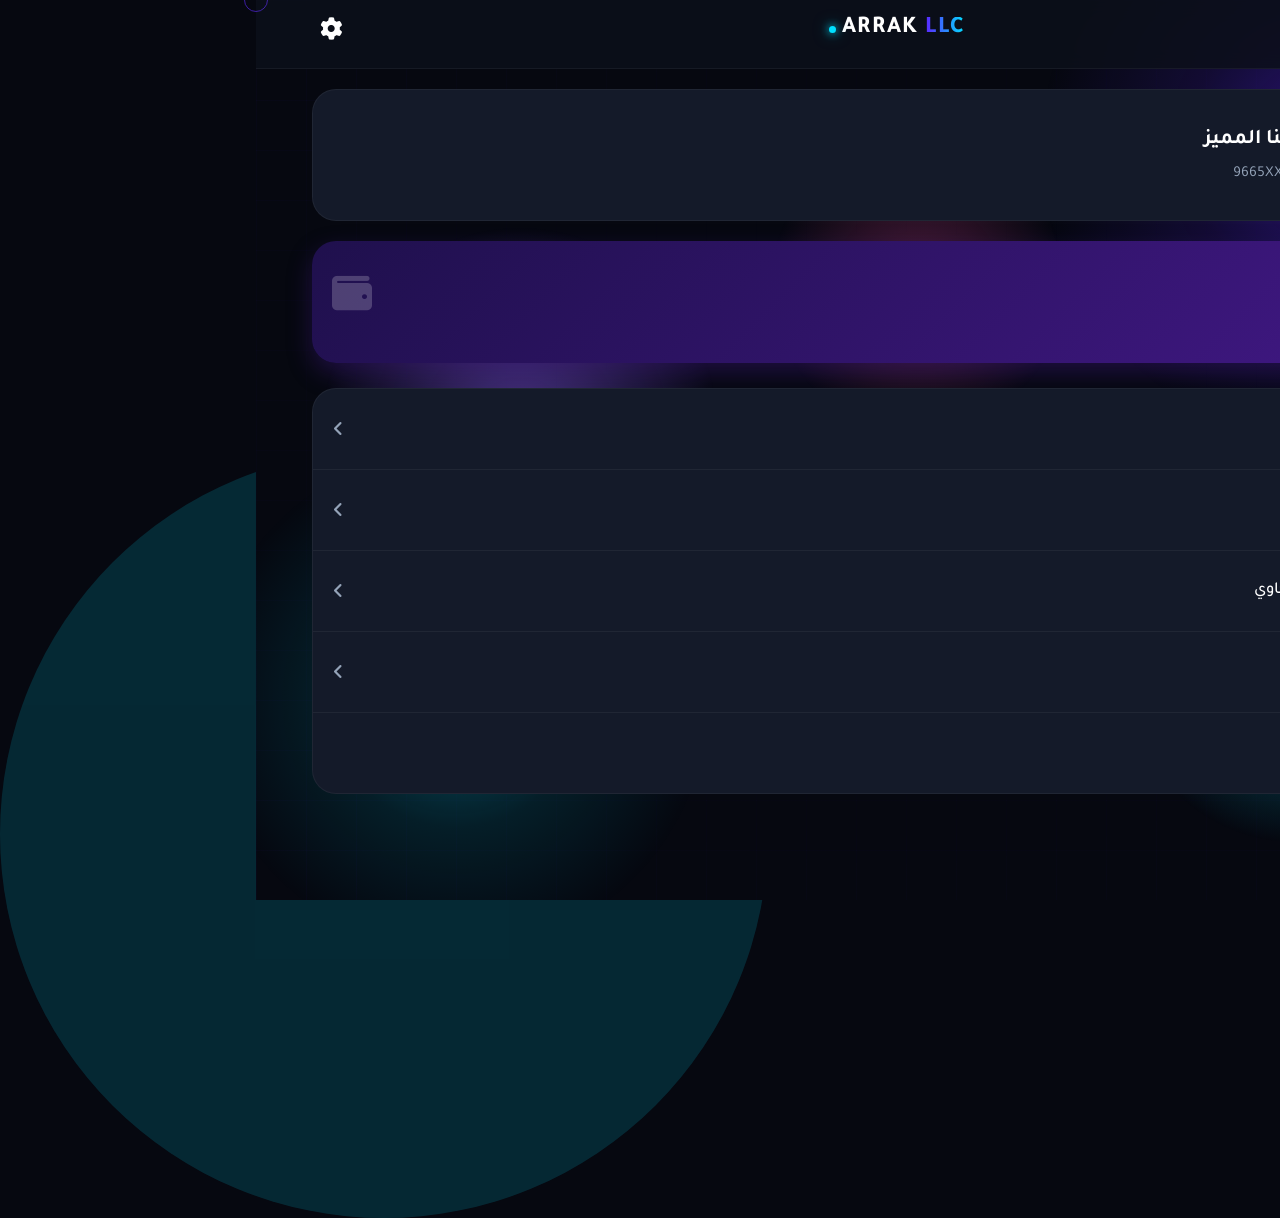
<file: account.html>
<!DOCTYPE html>
<html lang="ar" dir="rtl">
<head>
    <meta charset="UTF-8">
    <meta name="viewport" content="width=device-width, initial-scale=1.0, maximum-scale=1.0, user-scalable=no">
    <title>تيك كارد - حسابي</title>
    <link rel="stylesheet" href="styles.css?v=10">
    <link href="https://fonts.googleapis.com/css2?family=Tajawal:wght@400;500;700;800&display=swap" rel="stylesheet">
    <link rel="stylesheet" href="https://cdnjs.cloudflare.com/ajax/libs/font-awesome/6.4.0/css/all.min.css">
    <style>
        .profile-header { display: flex; align-items: center; gap: 20px; background: var(--bg-surface); padding: 25px 20px; border-radius: var(--radius-lg); margin: 20px 0; border: 1px solid rgba(255,255,255,0.05); }
        .avatar-wrap { width: 80px; height: 80px; border-radius: 50%; background: linear-gradient(135deg, #06b6d4, #103ce7); display: flex; align-items: center; justify-content: center; font-size: 2rem; color: white; position: relative; }
        .avatar-wrap img { width: 100%; height: 100%; border-radius: 50%; object-fit: cover; }
        .vip-badge { position: absolute; bottom: 0; right: -5px; background: #facc15; color: #000; font-size: 0.7rem; font-weight: bold; padding: 2px 8px; border-radius: 10px; }
        .user-info h2 { font-size: 1.3rem; color: white; margin-bottom: 5px; }
        .user-info p { color: var(--text-muted); font-size: 0.95rem; display: flex; align-items: center; gap: 8px; }
        .wallet-card { background: linear-gradient(135deg, #1f104d, #421886); border-radius: var(--radius-lg); padding: 20px; color: white; margin-bottom: 25px; box-shadow: 0 10px 25px rgba(66, 24, 134, 0.4); display: flex; justify-content: space-between; align-items: center; }
        .w-amount { font-size: 2rem; font-weight: 800; margin-top: 5px; display: block; }
        .w-lbl { font-size: 0.9rem; opacity: 0.8; }
        .menu-list { background: var(--bg-surface); border-radius: var(--radius-lg); overflow: hidden; border: 1px solid rgba(255,255,255,0.05); }
        .menu-item { display: flex; align-items: center; justify-content: space-between; padding: 20px; border-bottom: 1px solid rgba(255,255,255,0.05); color: white; text-decoration: none; font-size: 1.05rem; transition: background 0.2s; }
        .menu-item:hover { background: rgba(255,255,255,0.02); }
        .menu-item:last-child { border-bottom: none; }
        .mi-left { display: flex; align-items: center; gap: 15px; }
        .mi-icon { width: 40px; height: 40px; background: rgba(255,255,255,0.05); border-radius: 10px; display: flex; align-items: center; justify-content: center; color: var(--primary); font-size: 1.2rem; }
        .mi-left span { font-weight: 500; }
        .menu-item.logout { color: #f87171; }
        .menu-item.logout .mi-icon { color: #f87171; background: rgba(248, 113, 113, 0.1); }
    </style>
</head>
<body>
    <!-- Scroll Progress Bar -->
    <div class="scroll-progress-bar" id="scrollProgressBar"></div>

    <!-- Aurora Animated Background -->
    <div class="aurora-wrap">
        <div class="aurora-orb"></div>
        <div class="aurora-orb"></div>
        <div class="aurora-orb"></div>
    </div>

    <!-- Floating Bubbles -->
    <div class="particles-canvas" id="particlesCanvas"></div>

    <!-- Glowing Grid Overlay -->
    <div class="grid-overlay"></div>

    <div class="bg-glow top-glow"></div>
    <div class="bg-glow mid-glow" style="top: 50%;"></div>

    <header class="header">
        <div class="container header-inner">
            <a href="index.html" class="icon-btn menu-btn"><i class="fa-solid fa-arrow-right"></i></a>
            <a href="index.html" class="logo" style="text-decoration:none;">
                <span class="logo-text">ARRAK <span class="highlight logo-shimmer">LLC</span></span>
                <div class="logo-glow-dot"></div>
            </a>
            <div class="header-actions">
                <button class="icon-btn"><i class="fa-solid fa-gear"></i></button>
            </div>
        </div>
    </header>

    <main class="container" style="padding-bottom: 100px; margin-top: 10px;">
        <!-- Profile Header -->
        <div class="profile-header touch-hover" data-tilt>
            <div class="avatar-wrap">
                <i class="fa-solid fa-user"></i>
                <div class="vip-badge">VIP</div>
            </div>
            <div class="user-info">
                <h2>أهلاً، زبوننا المميز</h2>
                <p><i class="fa-solid fa-phone"></i> +9665XXXXXXX</p>
            </div>
        </div>

        <!-- Wallet Card -->
        <div class="wallet-card touch-hover" data-tilt>
            <div>
                <span class="w-lbl">رصيد المحفظة</span>
                <span class="w-amount">150.00 <span style="font-size:1rem;">ر.س</span></span>
            </div>
            <div style="font-size:2.5rem; opacity:0.2;"><i class="fa-solid fa-wallet"></i></div>
        </div>

        <!-- Menu List -->
        <div class="menu-list">
            <a href="#" class="menu-item touch-hover">
                <div class="mi-left">
                    <div class="mi-icon"><i class="fa-solid fa-box-open"></i></div>
                    <span>طلباتي</span>
                </div>
                <i class="fa-solid fa-angle-left" style="color:var(--text-muted)"></i>
            </a>
            <a href="#" class="menu-item touch-hover">
                <div class="mi-left">
                    <div class="mi-icon"><i class="fa-solid fa-heart"></i></div>
                    <span>المفضلة</span>
                </div>
                <i class="fa-solid fa-angle-left" style="color:var(--text-muted)"></i>
            </a>
            <a href="#" class="menu-item touch-hover">
                <div class="mi-left">
                    <div class="mi-icon"><i class="fa-solid fa-headset"></i></div>
                    <span>الدعم الفني والشكاوي</span>
                </div>
                <i class="fa-solid fa-angle-left" style="color:var(--text-muted)"></i>
            </a>
            <a href="#" class="menu-item touch-hover">
                <div class="mi-left">
                    <div class="mi-icon"><i class="fa-solid fa-location-dot"></i></div>
                    <span>العناوين</span>
                </div>
                <i class="fa-solid fa-angle-left" style="color:var(--text-muted)"></i>
            </a>
            <a href="#" class="menu-item logout touch-hover">
                <div class="mi-left">
                    <div class="mi-icon"><i class="fa-solid fa-right-from-bracket"></i></div>
                    <span>تسجيل الخروج</span>
                </div>
            </a>
        </div>
    </main>

    <!-- Bottom Nav -->
    <nav class="bottom-nav">
        <a href="index.html" class="nav-item">
            <i class="fa-solid fa-house"></i>
            <span>الرئيسية</span>
        </a>
        <a href="categories.html" class="nav-item">
            <i class="fa-solid fa-border-all"></i>
            <span>الأقسام</span>
        </a>
        <a href="cart.html" class="nav-item cart-btn-nav">
            <div class="nav-icon-wrapper">
                <i class="fa-solid fa-cart-shopping"></i>
                <span class="nav-badge">0</span>
            </div>
            <span>السلة</span>
        </a>
        <a href="account.html" class="nav-item active">
            <i class="fa-regular fa-user"></i>
            <span>حسابي</span>
        </a>
    </nav>
    <script src="script.js"></script>
    <script src="animations.js"></script>
</body>
</html>
</file>
<file: styles.css>
/* Color Palette & Variables - Salla Inspired */
:root {
    --bg-main: #0c101b; /* Very dark blue from Take-Card */
    --bg-surface: #141a29;
    --bg-surface-light: #1f273b;
    
    --primary: #5c24ff; /* Purple/Blue primary */
    --primary-light: #7b4cff;
    --secondary: #00e1ff; /* Accent Cyan */
    
    --text-main: #ffffff;
    --text-muted: #94a3b8;
    
    --border-color: rgba(255, 255, 255, 0.05);
    
    --shadow-main: 0 4px 20px rgba(0, 0, 0, 0.5);
    
    --transition: all 0.3s ease;
    --radius-sm: 8px;
    --radius-md: 16px;
    --radius-lg: 24px;
    --radius-full: 9999px;
    
    --font-main: 'Tajawal', sans-serif; /* Salla uses custom arabic fonts like Tajawal */
}

/* Global Reset */
* {
    margin: 0;
    padding: 0;
    box-sizing: border-box;
}

body {
    background-color: #060810;
    color: var(--text-main);
    font-family: var(--font-main);
    line-height: 1.6;
    min-height: 100vh;
    overflow-x: hidden;
    position: relative;
    padding-bottom: 80px;
}


/* === AURORA ANIMATED BACKGROUND === */
.aurora-wrap {
    position: fixed;
    inset: 0;
    z-index: 0;
    overflow: hidden;
    pointer-events: none;
    background: #060810;
}

.aurora-wrap::before {
    content: '';
    position: absolute;
    width: 700px;
    height: 700px;
    top: -200px;
    right: -150px;
    border-radius: 50%;
    background: radial-gradient(circle at center, rgba(92, 36, 255, 0.45) 0%, rgba(92, 36, 255, 0.15) 30%, transparent 60%);
    animation: aurora-drift 14s ease-in-out infinite alternate;
    will-change: transform;
    pointer-events: none;
}

.aurora-wrap::after {
    content: '';
    position: absolute;
    width: 600px;
    height: 600px;
    bottom: -100px;
    left: -100px;
    border-radius: 50%;
    background: radial-gradient(circle at center, rgba(0, 225, 255, 0.35) 0%, rgba(0, 225, 255, 0.1) 30%, transparent 60%);
    animation: aurora-drift2 18s ease-in-out infinite alternate;
    will-change: transform;
    pointer-events: none;
}

.aurora-orb {
    position: absolute;
    border-radius: 50%;
    will-change: transform;
    pointer-events: none;
}

.aurora-orb:nth-child(1) {
    width: 400px; height: 400px;
    top: 25%; left: 5%;
    background: radial-gradient(circle at center, rgba(139, 92, 246, 0.5) 0%, transparent 70%);
    animation: orb-float1 12s ease-in-out infinite alternate;
}

.aurora-orb:nth-child(2) {
    width: 350px; height: 350px;
    top: 55%; right: 5%;
    background: radial-gradient(circle at center, rgba(6, 182, 212, 0.45) 0%, transparent 70%);
    animation: orb-float2 16s ease-in-out infinite alternate;
}

.aurora-orb:nth-child(3) {
    width: 300px; height: 300px;
    top: 15%; left: 40%;
    background: radial-gradient(circle at center, rgba(236, 72, 153, 0.3) 0%, transparent 70%);
    animation: orb-float3 20s ease-in-out infinite alternate;
}

@keyframes aurora-drift {
    0%   { transform: translate(0, 0) scale(1); }
    50%  { transform: translate(-80px, 60px) scale(1.2); }
    100% { transform: translate(40px, -80px) scale(0.9); }
}

@keyframes aurora-drift2 {
    0%   { transform: translate(0, 0) scale(1); }
    50%  { transform: translate(80px, -50px) scale(1.15); }
    100% { transform: translate(-60px, 80px) scale(1.1); }
}

@keyframes orb-float1 {
    0%   { transform: translate(0, 0) scale(1); }
    100% { transform: translate(60px, -80px) scale(1.2); }
}

@keyframes orb-float2 {
    0%   { transform: translate(0, 0) scale(1); }
    100% { transform: translate(-70px, -60px) scale(1.15); }
}

@keyframes orb-float3 {
    0%   { transform: translate(0, 0) scale(1); }
    100% { transform: translate(50px, 70px) scale(0.9); }
}

/* Main wrapper to ensure content appears above aurora */
main, header, footer, nav, .side-menu, .side-menu-overlay {
    position: relative;
    z-index: 2;
}

.mobile-sticky-checkout, .toast, .whatsapp-float {
    z-index: 1001 !important;
}

/* Main wrapper to ensure content appears above aurora */
main, header, footer, nav {
    position: relative;
    z-index: 2;
}


a {
    text-decoration: none;
    color: inherit;
    transition: var(--transition);
}

ul {
    list-style: none;
}

button {
    cursor: pointer;
    font-family: inherit;
    border: none;
    outline: none;
    background: transparent;
}

.container {
    max-width: 1200px;
    margin: 0 auto;
    padding: 0 16px;
}

/* Typography */
h1, h2, h3, h4, h5, h6 {
    font-weight: 700;
}

.highlight {
    color: var(--primary);
}

/* Glow Backgrounds */
.bg-glow {
    position: absolute;
    width: 40vw;
    height: 40vw;
    border-radius: 50%;
    z-index: -1;
    opacity: 0.15;
    pointer-events: none;
    will-change: transform;
}

.top-glow {
    top: -10vw;
    right: -10vw;
    background: radial-gradient(circle at center, var(--primary) 0%, transparent 60%);
}

.mid-glow {
    top: 50vh;
    left: -20vw;
    background: var(--secondary);
    width: 60vw;
    height: 60vw;
}

/* Header */
.header {
    background: rgba(12, 16, 27, 0.85);
    backdrop-filter: blur(10px);
    -webkit-backdrop-filter: blur(10px);
    border-bottom: 1px solid var(--border-color);
    position: sticky;
    top: 0;
    z-index: 1000;
    padding: 10px 0;
}

.header-inner {
    display: flex;
    justify-content: space-between;
    align-items: center;
    margin-bottom: 10px;
}

.icon-btn {
    color: var(--text-main);
    font-size: 1.4rem;
    padding: 8px;
    display: flex;
    align-items: center;
    justify-content: center;
    position: relative;
}

.cart-btn .badge {
    position: absolute;
    top: 0;
    right: 0;
    background: var(--primary);
    color: white;
    font-size: 0.7rem;
    font-weight: bold;
    height: 18px;
    min-width: 18px;
    border-radius: 9px;
    display: flex;
    align-items: center;
    justify-content: center;
    border: 2px solid var(--bg-main);
}

.logo-text {
    font-size: 1.5rem;
    font-weight: 800;
    letter-spacing: 1px;
}

.header-actions {
    display: flex;
    gap: 15px;
}

.search-container {
    background: var(--bg-surface);
    border: 1px solid var(--border-color);
    border-radius: var(--radius-sm);
    display: flex;
    align-items: center;
    padding: 0 15px;
    height: 45px;
}

.search-icon {
    color: var(--text-muted);
}

.search-container input {
    flex: 1;
    background: transparent;
    border: none;
    color: var(--text-main);
    padding: 0 10px;
    font-family: var(--font-main);
    font-size: 0.95rem;
    outline: none;
}

.search-container input::placeholder {
    color: var(--text-muted);
}

/* Banner Slider Section */
.banner-slider-section {
    padding: 20px 16px;
    overflow: hidden;
}

.banner-slider {
    display: flex;
    gap: 15px;
    overflow-x: auto;
    scroll-snap-type: x mandatory;
    scrollbar-width: none;
    padding-bottom: 10px;
}

.banner-slider::-webkit-scrollbar {
    display: none;
}

.banner-slide {
    min-width: 85%;
    max-width: 400px;
    height: 180px;
    border-radius: var(--radius-md);
    scroll-snap-align: center;
    display: flex;
    align-items: center;
    padding: 25px;
    position: relative;
    overflow: hidden;
    box-shadow: var(--shadow-main);
    flex-shrink: 0;
}

.banner-slide::before {
    content: '';
    position: absolute;
    top: 0; left: 0; right: 0; bottom: 0;
    background: linear-gradient(to right, rgba(0,0,0,0.5) 0%, rgba(0,0,0,0) 100%);
    z-index: 1;
}

.banner-content {
    position: relative;
    z-index: 2;
    color: white;
}

.banner-content h2 {
    font-size: 1.5rem;
    margin-bottom: 5px;
    color: #ffde59; /* Bright yellow for offers */
}

.banner-content p {
    font-size: 0.9rem;
    margin-bottom: 15px;
    opacity: 0.9;
}

.btn-sm {
    background: white;
    color: var(--primary);
    padding: 6px 16px;
    border-radius: var(--radius-full);
    font-weight: 700;
    font-size: 0.85rem;
}

/* Categories Horizontal Scroll */
.categories-scroll-section {
    padding: 10px 16px 30px;
}

.h-scroll-container {
    display: flex;
    gap: 20px;
    overflow-x: auto;
    scrollbar-width: none;
    padding-top: 15px;
    padding-bottom: 25px;
}

.h-scroll-container::-webkit-scrollbar {
    display: none;
}

.category-item-sq {
    display: flex;
    flex-direction: column;
    align-items: center;
    gap: 8px;
    min-width: 70px;
}

.cat-icon {
    width: 60px;
    height: 60px;
    border-radius: 18px;
    display: flex;
    align-items: center;
    justify-content: center;
    font-size: 1.8rem;
    color: white;
    box-shadow: 0 4px 15px rgba(0,0,0,0.2);
}

.category-item-sq span {
    font-size: 0.8rem;
    text-align: center;
    color: var(--text-muted);
    font-weight: 500;
}

.game-cat-app img {
    width: 100%;
    height: 100%;
    object-fit: cover;
    border-radius: 18px;
}

/* Offer Countdown Section Full Width (Xena Live) */
.full-purple-bg {
    background: #6f00ff; /* The exact bright purple from screenshot */
    width: 100vw;
    margin-left: calc(-50vw + 50%);
    margin-right: calc(-50vw + 50%);
    padding-top: 30px;
    margin-bottom: 40px;
}

.offer-countdown-section {
    padding: 0 16px 40px;
    display: flex;
    flex-direction: column;
    align-items: center;
}

.offer-title {
    font-size: 1.5rem;
    color: white;
    margin-bottom: 20px;
    font-weight: 800;
}

.countdown-timer {
    display: flex;
    gap: 10px;
    margin-bottom: 25px;
}

.time-box {
    background: white;
    color: var(--primary);
    width: 60px;
    height: 70px;
    border-radius: var(--radius-sm);
    display: flex;
    flex-direction: column;
    align-items: center;
    justify-content: center;
    font-weight: 700;
}

.time-val {
    font-size: 1.4rem;
    color: #ff3366; /* Red logic from Salla for timer numbers */
}

.time-label {
    font-size: 0.8rem;
    color: var(--text-muted);
}

.offer-card {
    background: #191c33; /* Dark card background */
    border-radius: var(--radius-md);
    width: 100%;
    max-width: 400px;
    overflow: hidden;
    position: relative;
}

.offer-card-image {
    height: 180px;
    background: url('https://img.freepik.com/free-vector/ramadan-kareem-lanterns-night-background_1017-31641.jpg') center/cover no-repeat; /* A generic ramadan background representing the moons/lanterns */
    position: relative;
    display: flex;
    align-items: center;
    justify-content: center;
}

/* Fallback gradient if image fails */
.offer-card-image::before {
    content: '';
    position: absolute;
    top: 0; left: 0; right: 0; bottom: 0;
    background: linear-gradient(135deg, rgba(29, 10, 64, 0.8), rgba(46, 20, 109, 0.9));
}

.offer-logo-bg {
    position: relative;
    width: 100px;
    height: 100px;
    background: #111;
    border-radius: 20px;
    display: flex;
    align-items: center;
    justify-content: center;
    z-index: 2;
    overflow: hidden;
}

.glowing-circle {
    position: absolute;
    border-radius: 50%;
    filter: blur(10px);
}

.circle-1 {
    width: 50px;
    height: 50px;
    background: #ff00cc;
    top: 5px;
    left: 5px;
}

.circle-2 {
    width: 40px;
    height: 40px;
    background: #333399;
    bottom: 5px;
    right: 5px;
}

.offer-badge {
    position: absolute;
    top: 15px;
    right: 15px;
    background: #2563eb;
    color: white;
    padding: 6px 12px;
    border-radius: var(--radius-sm);
    font-size: 0.85rem;
    font-weight: bold;
    z-index: 2;
}

.offer-card-details {
    padding: 20px;
    position: relative;
    z-index: 2;
}

.offer-product-name {
    font-size: 1.1rem;
    color: white;
    margin-bottom: 15px;
    text-align: right;
    font-weight: 700;
}

.offer-price {
    display: flex;
    align-items: center;
    justify-content: center;
    gap: 10px;
}

.offer-price .old-price {
    color: var(--text-muted);
    text-decoration: line-through;
    font-size: 0.9rem;
}

.offer-price .new-price {
    color: #ff3366;
    font-size: 1.3rem;
    font-weight: 800;
}

.offer-card-footer {
    padding: 0 20px 20px;
}

.offer-card-footer .add-to-cart-btn {
    background: #2563eb;
    color: white;
    border: none;
    font-size: 1rem;
    padding: 12px;
    border-radius: var(--radius-sm);
}

/* Installments Section */
.installments-section {
    padding: 20px 0; /* Removing side padding to allow h-scroll edge-to-edge */
    margin-bottom: 20px;
}

.installments-header {
    display: flex;
    justify-content: space-between;
    align-items: center;
    padding: 0 16px;
    margin-bottom: 15px;
}

.installments-title {
    color: white;
    font-size: 1.1rem;
    font-weight: 800;
}

.installments-logos {
    display: flex;
    gap: 10px;
}

.installment-badge {
    padding: 3px 10px;
    border-radius: 4px;
    font-size: 0.8rem;
    font-weight: bold;
}

.installment-badge.tamara {
    background: #ffab91;
    color: #4e342e;
}

.installment-badge.tabby {
    background: #00ffa5;
    color: #0b1a20;
}

.installments-games-scroll {
    padding: 0 16px;
    gap: 12px;
}

.inst-badges {
    position: absolute;
    bottom: 5px;
    left: 5px;
    display: flex;
    flex-direction: column;
    gap: 2px;
}

.inst-badges span {
    font-size: 0.5rem;
    padding: 1px 4px;
    border-radius: 2px;
    font-weight: bold;
}

.bg-tamara {
    background: #ffab91;
    color: #4e342e;
}

.bg-tabby {
    background: #00ffa5;
    color: #0b1a20;
}

/* Games Top-up Section (ط´ط­ظ† ط§ظ„ط§ظ„ط¹ط§ط¨) */
.games-topup-section {
    position: relative;
    padding: 20px 16px 40px;
}

/* Decorative String Lights using radial-gradients/box-shadows for a pure CSS effect */
.string-lights {
    position: absolute;
    top: 20px;
    left: 0;
    width: 100%;
    height: 50px;
    background: 
      radial-gradient(circle at 10% 20%, #ffde59 8px, transparent 10px),
      radial-gradient(circle at 30% 30%, #ffde59 6px, transparent 8px),
      radial-gradient(circle at 50% 15%, #ffde59 10px, transparent 12px),
      radial-gradient(circle at 70% 35%, #ffde59 7px, transparent 9px),
      radial-gradient(circle at 90% 25%, #ffde59 9px, transparent 11px);
    background-size: 100% 50px;
    opacity: 0.8;
    z-index: 1;
    pointer-events: none;
}

/* Simulated connecting lines */
.string-lights::after {
    content: '';
    position: absolute;
    top: 25px;
    left: 0;
    width: 100%;
    height: 20px;
    border-top: 1px solid rgba(255, 255, 255, 0.2);
    border-radius: 50%;
}

.topup-title-wrapper {
    display: flex;
    justify-content: center;
    position: relative;
    z-index: 2;
    margin-bottom: 30px;
    margin-top: 10px;
}

.topup-title {
    background: linear-gradient(90deg, #103ce7, #06b6d4);
    color: white;
    padding: 8px 30px;
    border-radius: 20px;
    font-size: 1.2rem;
    font-weight: 800;
    box-shadow: 0 4px 15px rgba(6, 182, 212, 0.4);
}

/* Products Section */
.products-section {
    margin-bottom: 40px;
}

.section-header {
    display: flex;
    justify-content: space-between;
    align-items: center;
    margin-bottom: 20px;
}

.section-title {
    font-size: 1.2rem;
    position: relative;
    padding-right: 15px;
}

.section-title::before {
    content: '';
    position: absolute;
    right: 0;
    top: 50%;
    transform: translateY(-50%);
    width: 4px;
    height: 20px;
    background: var(--primary);
    border-radius: 4px;
}

.view-all {
    color: var(--text-muted);
    font-size: 0.9rem;
    display: flex;
    align-items: center;
    gap: 5px;
}

.view-all i {
    font-size: 0.8rem;
}

.products-grid {
    display: grid;
    grid-template-columns: repeat(2, 1fr);
    gap: 15px;
}

.product-card {
    background: var(--bg-surface);
    border: 1px solid var(--border-color);
    border-radius: var(--radius-md);
    overflow: hidden;
    display: flex;
    flex-direction: column;
}

.product-img-wrapper {
    background: var(--bg-surface-light);
    height: 140px;
    display: flex;
    align-items: center;
    justify-content: center;
    position: relative;
}

.placeholder-icon {
    font-size: 4rem;
    opacity: 0.8;
}

.discount-badge {
    position: absolute;
    top: 10px;
    right: 10px;
    background: #ff3366;
    color: white;
    font-size: 0.75rem;
    font-weight: 700;
    padding: 3px 8px;
    border-radius: var(--radius-sm);
}

.product-details {
    padding: 15px;
    display: flex;
    flex-direction: column;
    flex: 1;
}

.product-title {
    font-size: 0.9rem;
    font-weight: 500;
    margin-bottom: 15px;
    line-height: 1.4;
    color: var(--text-main);
    display: -webkit-box;
    -webkit-line-clamp: 2;
    line-clamp: 2;
    -webkit-box-orient: vertical;
    overflow: hidden;
}

.product-price {
    display: flex;
    align-items: center;
    gap: 8px;
    margin-bottom: 15px;
    margin-top: auto;
}

.new-price {
    font-size: 1.2rem;
    font-weight: 800;
    color: var(--primary);
}

.old-price {
    font-size: 0.85rem;
    color: var(--text-muted);
    text-decoration: line-through;
}

.add-to-cart-btn {
    background: var(--bg-surface-light);
    color: var(--primary);
    width: 100%;
    padding: 10px;
    border-radius: var(--radius-sm);
    font-weight: 700;
    font-size: 0.9rem;
    display: flex;
    justify-content: center;
    align-items: center;
    gap: 8px;
    border: 1px solid var(--primary);
    transition: var(--transition);
}

.add-to-cart-btn:hover {
    background: var(--primary);
    color: white;
}

/* Promo Banner / Break */
.promo-banner {
    padding-bottom: 40px;
}

.promo-inner {
    background: linear-gradient(to left, #0e1628, #1a0f30);
    border-radius: var(--radius-md);
    padding: 30px 20px;
    border: 1px solid rgba(92, 36, 255, 0.2);
    position: relative;
    overflow: hidden;
}

.promo-inner::before {
    content: '';
    position: absolute;
    top: -50px;
    left: -50px;
    width: 150px;
    height: 150px;
    background: radial-gradient(circle at center, var(--primary) 0%, transparent 60%);
    opacity: 0.4;
    pointer-events: none;
    will-change: transform;
}

.promo-text {
    position: relative;
    z-index: 2;
}

.promo-text h2 {
    font-size: 1.4rem;
    margin-bottom: 10px;
}

.promo-text p {
    font-size: 0.9rem;
    color: var(--text-muted);
    margin-bottom: 15px;
}

.promo-link {
    color: var(--primary);
    font-weight: 700;
    font-size: 0.9rem;
    display: flex;
    align-items: center;
    gap: 5px;
}

/* Bottom Nav (Mobile) */
.bottom-nav {
    position: fixed;
    bottom: 0;
    left: 0;
    width: 100%;
    background: rgba(12, 16, 27, 0.95);
    backdrop-filter: blur(10px);
    -webkit-backdrop-filter: blur(10px);
    border-top: 1px solid var(--border-color);
    display: flex;
    justify-content: space-around;
    padding: 10px 0;
    padding-bottom: env(safe-area-inset-bottom, 15px);
    z-index: 1000;
}

.bottom-nav .nav-item {
    display: flex;
    flex-direction: column;
    align-items: center;
    gap: 5px;
    color: var(--text-muted);
    font-size: 0.75rem;
}

.bottom-nav .nav-item i {
    font-size: 1.3rem;
}

.bottom-nav .nav-item.active {
    color: var(--primary);
}

.nav-icon-wrapper {
    position: relative;
}

.nav-badge {
    position: absolute;
    top: -5px;
    right: -8px;
    background: #ff3366;
    color: white;
    font-size: 0.65rem;
    font-weight: bold;
    height: 16px;
    min-width: 16px;
    border-radius: 8px;
    display: flex;
    align-items: center;
    justify-content: center;
}

/* Footer */
.footer {
    background: var(--bg-surface);
    border-top: 1px solid var(--border-color);
    padding: 40px 0 20px; /* adjusted for bottom nav */
}

.footer-top {
    display: flex;
    flex-direction: column;
    align-items: center;
    margin-bottom: 30px;
    gap: 20px;
}

.social-links {
    display: flex;
    gap: 15px;
}

.social-links a {
    width: 40px;
    height: 40px;
    background: var(--bg-surface-light);
    border-radius: 50%;
    display: flex;
    align-items: center;
    justify-content: center;
    color: var(--text-main);
    font-size: 1.2rem;
}

.footer-middle {
    text-align: center;
    margin-bottom: 30px;
}

.footer-middle h3 {
    margin-bottom: 15px;
    color: var(--text-muted);
    font-size: 1rem;
}

.footer-links {
    display: flex;
    flex-wrap: wrap;
    justify-content: center;
    gap: 15px;
}

.footer-links a {
    color: var(--text-muted);
    font-size: 0.9rem;
}

.contact-details {
    display: flex;
    flex-direction: column;
    gap: 15px;
    align-items: center;
    color: var(--text-muted);
    font-size: 0.95rem;
}

.contact-details li {
    display: flex;
    align-items: center;
    gap: 10px;
}

.contact-details i {
    color: var(--primary);
    font-size: 1.1rem;
}

.payment-img {
    height: 25px; /* specific height to match other icons naturally */
    width: auto;
    max-width: 70px; /* safety ceiling */
    object-fit: contain;
    background: transparent;
    padding: 0;
    border-radius: 4px;
    display: block; /* stop inline weird offsets */
}

.footer-bottom {
    text-align: center;
    border-top: 1px solid var(--border-color);
    padding-top: 20px;
}

.tax-info {
    color: var(--text-muted);
    font-size: 0.85rem;
    margin-bottom: 15px;
}

.payment-methods {
    font-size: 2rem;
    color: var(--text-muted);
    display: flex;
    justify-content: center;
    align-items: center;
    gap: 15px;
    margin-bottom: 15px;
}

.copyright {
    color: var(--text-muted);
    font-size: 0.8rem;
}

/* WhatsApp Float */
.whatsapp-float {
    position: fixed;
    bottom: 90px;
    right: 20px;
    background: #25d366;
    color: white;
    width: 50px;
    height: 50px;
    border-radius: 50%;
    display: flex;
    align-items: center;
    justify-content: center;
    font-size: 1.8rem;
    box-shadow: 0 4px 15px rgba(37, 211, 102, 0.4);
    z-index: 999;
}

/* Responsive fixes */
@media (min-width: 768px) {
    .products-grid {
        grid-template-columns: repeat(4, 1fr);
    }
    .bottom-nav {
        display: none;
    }
    body {
        padding-bottom: 0;
    }
    .whatsapp-float {
        bottom: 30px;
    }
    .banner-slide {
        min-width: 400px;
    }
}

/* =========================================================
   Product Page Styles (تيك كارد - تصميم احترافي)
   ========================================================= */

.product-page-body {
    background: var(--bg-main);
    color: var(--text-main);
}

.breadcrumb {
    padding: 15px 16px;
    display: flex;
    align-items: center;
    gap: 8px;
    font-size: 0.85rem;
    color: var(--text-muted);
    overflow-x: auto;
    white-space: nowrap;
}

.breadcrumb a {
    color: var(--primary-light);
    font-weight: 500;
}

.breadcrumb i {
    font-size: 0.7rem;
}

.product-layout {
    display: flex;
    flex-direction: column;
    gap: 20px;
    padding: 0 16px 20px;
}

@media (min-width: 768px) {
    .product-layout {
        flex-direction: row;
        align-items: flex-start;
    }
    .product-gallery, .product-info-glass {
        flex: 1;
    }
}

.main-image-glass {
    background: linear-gradient(145deg, rgba(255,255,255,0.05), rgba(255,255,255,0.01));
    border: 1px solid rgba(255,255,255,0.1);
    border-radius: var(--radius-lg);
    padding: 30px;
    position: relative;
    backdrop-filter: blur(10px);
    display: flex;
    align-items: center;
    justify-content: center;
    overflow: hidden;
}

.main-image-glass::before {
    content: '';
    position: absolute;
    width: 150px;
    height: 150px;
    background: radial-gradient(circle at center, var(--primary) 0%, transparent 60%);
    z-index: 0;
    opacity: 0.5;
    pointer-events: none;
    will-change: transform;
}

.p-img {
    width: 100%;
    max-width: 300px;
    height: auto;
    object-fit: contain;
    position: relative;
    z-index: 1;
    border-radius: var(--radius-md);
    box-shadow: 0 20px 40px rgba(0,0,0,0.4);
}

.glass-badge {
    position: absolute;
    z-index: 2;
    padding: 6px 12px;
    border-radius: var(--radius-sm);
    font-size: 0.8rem;
    font-weight: bold;
    backdrop-filter: blur(5px);
}

.glass-badge.discount {
    top: 15px;
    right: 15px;
    background: rgba(255, 51, 102, 0.8);
    color: white;
}

.glass-badge.instant {
    bottom: 15px;
    left: 15px;
    background: rgba(16, 185, 129, 0.8);
    color: white;
    display: flex;
    align-items: center;
    gap: 5px;
}

.product-info-glass {
    background: var(--bg-surface);
    border-radius: var(--radius-lg);
    padding: 20px;
    border: 1px solid rgba(255,255,255,0.05);
}

.p-title {
    font-size: 1.4rem;
    color: white;
    line-height: 1.4;
    margin-bottom: 15px;
    font-weight: 800;
}

.p-meta {
    display: flex;
    flex-direction: column;
    gap: 10px;
    margin-bottom: 20px;
    padding-bottom: 15px;
    border-bottom: 1px solid rgba(255,255,255,0.1);
}

.rating {
    display: flex;
    align-items: center;
    gap: 5px;
    color: #ffd700;
    font-size: 0.9rem;
}

.rating span {
    color: var(--text-muted);
    margin-right: 5px;
}

.sales-count {
    font-size: 0.85rem;
    color: #fca5a5;
    background: rgba(252, 165, 165, 0.1);
    padding: 5px 10px;
    border-radius: 4px;
    display: inline-flex;
    align-items: center;
    gap: 5px;
    width: fit-content;
}

.p-pricing {
    background: rgba(0,0,0,0.2);
    padding: 15px;
    border-radius: var(--radius-md);
    margin-bottom: 20px;
}

.p-price-block {
    display: flex;
    align-items: center;
    gap: 10px;
    margin-bottom: 10px;
    transition: transform 0.2s;
}

.p-new-price {
    font-size: 2rem;
    color: #ff3366;
    font-weight: 800;
}

.p-old-price {
    font-size: 1.1rem;
    color: var(--text-muted);
    text-decoration: line-through;
}

.tabby-tamara-promo {
    display: flex;
    align-items: center;
    gap: 10px;
    background: rgba(255,255,255,0.05);
    padding: 10px;
    border-radius: var(--radius-sm);
    font-size: 0.85rem;
    color: var(--text-muted);
}

.p-promo-logo {
    height: 20px;
    object-fit: contain;
    background: white;
    padding: 2px 4px;
    border-radius: 4px;
}

.p-options {
    margin-bottom: 25px;
}

.opt-title {
    font-size: 1rem;
    color: white;
    margin-bottom: 12px;
}

.opt-grid {
    display: grid;
    grid-template-columns: repeat(3, 1fr);
    gap: 10px;
}

.opt-box input {
    display: none;
}

.opt-inner {
    display: flex;
    flex-direction: column;
    align-items: center;
    justify-content: center;
    gap: 5px;
    background: var(--bg-surface-light);
    border: 2px solid transparent;
    padding: 10px;
    border-radius: var(--radius-sm);
    cursor: pointer;
    transition: all 0.2s;
    text-align: center;
}

.opt-box input:checked + .opt-inner {
    border-color: var(--primary);
    background: rgba(92, 36, 255, 0.1);
}

.opt-name {
    font-weight: bold;
    font-size: 0.9rem;
    color: white;
}

.opt-price {
    font-size: 0.8rem;
    color: #ff3366;
}

.p-actions {
    display: none; /* hidden on mobile due to sticky bar */
}

@media (min-width: 768px) {
    .p-actions.desktop-actions {
        display: flex;
        gap: 15px;
        margin-bottom: 25px;
    }
}

.qty-selector {
    display: flex;
    align-items: center;
    background: var(--bg-surface-light);
    border-radius: var(--radius-sm);
    height: 48px;
}

.qty-btn {
    background: transparent;
    border: none;
    color: white;
    width: 40px;
    cursor: pointer;
    font-size: 1rem;
}

#qtyInput {
    width: 40px;
    background: transparent;
    border: none;
    color: white;
    text-align: center;
    font-weight: bold;
    font-size: 1.1rem;
}

.bulk-add-btn {
    flex: 1;
    background: linear-gradient(90deg, #103ce7, #06b6d4);
    height: 48px;
    font-size: 1.1rem;
    border: none;
    border-radius: var(--radius-sm);
    color: white;
    cursor: pointer;
    box-shadow: 0 4px 15px rgba(6, 182, 212, 0.4);
    transition: transform 0.2s, box-shadow 0.2s;
    display: flex;
    align-items: center;
    justify-content: center;
    gap: 10px;
}

.bulk-add-btn:active {
    transform: scale(0.98);
}

.p-featuresList {
    background: var(--bg-surface-light);
    padding: 15px;
    border-radius: var(--radius-sm);
    display: flex;
    flex-direction: column;
    gap: 10px;
}

.f-item {
    font-size: 0.85rem;
    display: flex;
    align-items: center;
    gap: 10px;
    color: white;
}

.text-yellow { color: #facc15; }
.text-green { color: #10b981; }
.text-blue { color: #3b82f6; }

/* Tabs */
.product-tabs-container {
    background: var(--bg-surface);
    border-radius: var(--radius-lg);
    margin: 0 16px 40px;
    overflow: hidden;
}

.tabs-header {
    display: flex;
    border-bottom: 1px solid rgba(255,255,255,0.1);
}

.tab-link {
    flex: 1;
    background: transparent;
    border: none;
    color: var(--text-muted);
    padding: 15px;
    font-size: 1rem;
    font-weight: 700;
    cursor: pointer;
    transition: 0.3s;
    font-family: 'Tajawal', sans-serif;
}

.tab-link.active {
    color: white;
    background: rgba(255,255,255,0.05);
    border-bottom: 2px solid var(--primary);
}

.tab-content {
    display: none;
    padding: 20px;
    color: var(--text-muted);
    line-height: 1.8;
    font-size: 0.95rem;
}

.tab-content.active {
    display: block;
    animation: fadeIn 0.5s;
}

.tab-content ul, .tab-content ol {
    margin-right: 20px;
    margin-top: 10px;
}

.tab-content li {
    margin-bottom: 8px;
    color: white;
}

/* Mobile Sticky Checkout */
.mobile-sticky-checkout {
    position: fixed;
    bottom: 0;
    left: 0;
    width: 100%;
    background: rgba(25, 28, 51, 0.95);
    backdrop-filter: blur(10px);
    border-top: 1px solid rgba(255,255,255,0.1);
    padding: 15px 16px;
    display: flex;
    align-items: center;
    justify-content: space-between;
    gap: 15px;
    z-index: 1000;
}

@media (min-width: 768px) {
    .mobile-sticky-checkout {
        display: none;
    }
}

.sticky-price {
    display: flex;
    flex-direction: column;
}

.sp-lbl {
    font-size: 0.75rem;
    color: var(--text-muted);
}

.sp-val {
    font-size: 1.3rem;
    font-weight: bold;
    color: #ff3366;
}

.sticky-btn {
    height: 45px;
    font-size: 1rem;
}

@keyframes fadeIn {
    from {opacity: 0;}
    to {opacity: 1;}
}

/* Sidebar/Menu Overlay */
.side-menu-overlay { position: fixed; top: 0; left: 0; width: 100%; height: 100%; background: rgba(0,0,0,0.7); z-index: 2000; opacity: 0; pointer-events: none; transition: 0.3s; backdrop-filter: blur(5px); }
.side-menu-overlay.active { opacity: 1; pointer-events: all; }
.side-menu { position: fixed; top: 0; right: -300px; width: 280px; height: 100%; background: var(--bg-surface); z-index: 2001; transition: 0.3s cubic-bezier(0.4, 0, 0.2, 1); display: flex; flex-direction: column; box-shadow: -5px 0 25px rgba(0,0,0,0.5); }
.side-menu.active { right: 0; }
.sm-header { padding: 25px 20px; border-bottom: 1px solid rgba(255,255,255,0.05); display: flex; justify-content: space-between; align-items: center; }
.sm-close { background: transparent; border: none; color: white; font-size: 1.5rem; cursor: pointer; }
.sm-links { padding: 20px 0; overflow-y: auto; flex: 1; }
.sm-link { display: flex; align-items: center; gap: 15px; padding: 15px 20px; color: white; text-decoration: none; font-size: 1.1rem; transition: background 0.2s; }
.sm-link:hover { background: rgba(255,255,255,0.05); color: var(--primary-light); }
.sm-link i { width: 25px; text-align: center; color: var(--primary); }

/* Toast Notification */
.toast { position: fixed; top: 20px; left: 50%; transform: translateX(-50%) translateY(-100px); background: #10b981; color: white; padding: 15px 25px; border-radius: 30px; display: flex; align-items: center; gap: 10px; font-weight: bold; box-shadow: 0 10px 25px rgba(16, 185, 129, 0.4); transition: 0.4s cubic-bezier(0.175, 0.885, 0.32, 1.275); z-index: 3000; opacity: 0; }
.toast.show { transform: translateX(-50%) translateY(0); opacity: 1; }


/* =========================================================
   MAGIC UI & MICRO-ANIMATIONS (Premium Touches)
   ========================================================= */

/* Logo Neon Pulse */
.logo-text .highlight {
    animation: neon-pulse 2s infinite alternate;
}

@keyframes neon-pulse {
    from { text-shadow: 0 0 5px var(--primary), 0 0 10px var(--primary); }
    to { text-shadow: 0 0 15px var(--primary-light), 0 0 25px var(--primary-light); }
}

/* Banner slides - NO float animation, static only */
.banner-slide {
    animation: none;
}

/* Add to Cart Ripple & Hover */
.add-to-cart-btn {
    transition: all 0.3s ease;
    position: relative;
    overflow: hidden;
}

.add-to-cart-btn::before {
    content: '';
    position: absolute;
    top: 50%;
    left: 50%;
    width: 0;
    height: 0;
    background: rgba(255,255,255,0.2);
    border-radius: 50%;
    transform: translate(-50%, -50%);
    transition: width 0.6s ease, height 0.6s ease;
}

.add-to-cart-btn:hover::before {
    width: 200px;
    height: 200px;
}

.add-to-cart-btn:hover {
    transform: translateY(-3px) scale(1.02);
    box-shadow: 0 10px 20px rgba(6, 182, 212, 0.4);
}

/* Product Card Shiny Sweep */
.product-card {
    position: relative;
    overflow: hidden;
}

.product-card::after {
    content: '';
    position: absolute;
    top: -50%;
    left: -50%;
    width: 200%;
    height: 200%;
    background: linear-gradient(to right, rgba(255,255,255,0) 0%, rgba(255,255,255,0.05) 50%, rgba(255,255,255,0) 100%);
    transform: rotate(30deg) translateY(-100%);
    transition: all 0.6s ease;
    pointer-events: none;
}

.product-card:hover::after {
    transform: rotate(30deg) translateY(100%);
}

.product-card:hover {
    transform: translateY(-8px);
    box-shadow: 0 15px 35px rgba(0, 0, 0, 0.4);
    border-color: rgba(6, 182, 212, 0.4);
}

/* Categories Bounce on Hover */
.category-item-sq:hover .cat-icon {
    animation: cat-bounce 0.5s ease;
}

@keyframes cat-bounce {
    0%, 100% { transform: translateY(0); }
    50% { transform: translateY(-8px); }
}

/* Floating Particles Container */
.particles-container {
    position: fixed;
    top: 0;
    left: 0;
    width: 100%;
    height: 100%;
    pointer-events: none;
    z-index: 1; /* Above bg, below content */
    overflow: hidden;
}

.particle {
    position: absolute;
    background: radial-gradient(circle, rgba(6, 182, 212, 0.8) 0%, rgba(6, 182, 212, 0) 70%);
    border-radius: 50%;
    opacity: 0;
    animation: rise var(--duration) infinite ease-in;
    bottom: -10vh;
}

@keyframes rise {
    0% { transform: translateY(0) scale(0); opacity: 0; }
    50% { opacity: 0.5; }
    100% { transform: translateY(-100vh) scale(1); opacity: 0; }
}

/* Offer Timer Pulse */
.offer-title {
    display: inline-block;
    position: relative;
}

.offer-title::after {
    content: '🔥';
    position: absolute;
    left: -30px;
    top: -5px;
    font-size: 1.5rem;
    animation: flame 1.5s infinite alternate;
}

@keyframes flame {
    0% { transform: scale(1) rotate(-5deg); filter: hue-rotate(0deg); }
    100% { transform: scale(1.2) rotate(5deg); filter: hue-rotate(20deg); }
}

/* =========================================================
   PREMIUM AESTHETICS OVERRIDES (Borders, Containers, Inputs)
   ========================================================= */

/* Glassmorphism Product Card Refinement - Enhancing the borders */
.product-card {
    background: linear-gradient(145deg, rgba(25, 28, 51, 0.9), rgba(15, 18, 35, 0.8));
    border: 1px solid rgba(138, 84, 233, 0.15) !important;
    box-shadow: 0 4px 15px rgba(0, 0, 0, 0.3), inset 0 1px 0 rgba(255, 255, 255, 0.1);
    backdrop-filter: blur(10px);
    border-radius: var(--radius-lg);
    transition: all 0.4s cubic-bezier(0.175, 0.885, 0.32, 1.275) !important;
}

.product-card:hover {
    border: 1px solid var(--primary-light) !important;
    box-shadow: 0 15px 35px rgba(6, 182, 212, 0.3), inset 0 1px 0 rgba(255, 255, 255, 0.2) !important;
}

/* Sleek Search Container Glow */
.search-container {
    position: relative;
    transition: all 0.3s ease;
    border: 1px solid rgba(255, 255, 255, 0.05);
}

.search-container:focus-within {
    border-color: var(--primary);
    box-shadow: 0 0 15px rgba(16, 60, 231, 0.4);
    background: rgba(25, 28, 51, 0.95);
}

.search-container input {
    background: transparent;
    border: none;
    outline: none;
    color: white;
}

/* Elegant Pricing Typography */
.new-price, .p-new-price {
    font-weight: 900;
    text-shadow: 0 0 10px rgba(255, 51, 102, 0.3);
}

/* Section Header Lines */
.section-header {
    border-bottom: 1px solid rgba(255, 255, 255, 0.05);
    padding-bottom: 15px;
    margin-bottom: 25px;
    position: relative;
}

.section-header::after {
    content: '';
    position: absolute;
    bottom: -1px;
    right: 0;
    width: 60px;
    height: 2px;
    background: linear-gradient(90deg, var(--secondary), var(--primary));
    border-radius: 2px;
}

/* Game Card  Premium Refinements */
.inst-game-card, .inst-game-card:hover, 

/* Games Grid - Proper Square Icons */
.games-grid-3x3 {
    display: grid;
    grid-template-columns: repeat(3, 1fr);
    gap: 12px;
    position: relative;
    z-index: 2;
}

.game-sq {
    border-radius: 16px;
    overflow: hidden;
    display: flex;
    flex-direction: column;
    align-items: center;
    background: transparent;
    transition: transform 0.3s;
    text-decoration: none;
    gap: 6px;
}

.game-sq:hover {
    transform: translateY(-5px) scale(1.05);
}

.game-sq img {
    width: 100%;
    aspect-ratio: 1 / 1;
    object-fit: cover;
    border-radius: 16px;
    border: 1px solid rgba(255,255,255,0.1);
    display: block;
    color: transparent;
}

.game-label {
    font-size: 0.7rem;
    color: rgba(255,255,255,0.7);
    text-align: center;
    white-space: nowrap;
    overflow: hidden;
    text-overflow: ellipsis;
    max-width: 100%;
}

/* Installment Game Cards - Square icons */
.inst-game-card {
    min-width: 80px;
    width: 80px;
    height: 80px;
    border-radius: 16px;
    overflow: hidden;
    position: relative;
    background: var(--bg-surface);
    flex-shrink: 0;
}

.inst-game-card img {
    width: 100%;
    height: 100%;
    object-fit: cover;
    color: transparent;
}

/* ============================================================
   ARRAK LLC - ADVANCED MOTION DESIGN SYSTEM
   ============================================================ */

/* ─── 1. SCROLL PROGRESS BAR ─────────────────────────────── */
.scroll-progress-bar {
    position: fixed;
    top: 0;
    right: 0;
    width: 0%;
    height: 3px;
    background: linear-gradient(90deg, #5c24ff, #00e1ff, #ff3366);
    z-index: 9999;
    border-radius: 0 0 3px 0;
    transition: width 0.1s linear;
    box-shadow: 0 0 10px rgba(92, 36, 255, 0.7);
}

/* ─── 2. GLOWING GRID OVERLAY ───────────────────────────── */
.grid-overlay {
    position: fixed;
    inset: 0;
    pointer-events: none;
    z-index: 0;
    background-image:
        linear-gradient(rgba(92, 36, 255, 0.03) 1px, transparent 1px),
        linear-gradient(90deg, rgba(92, 36, 255, 0.03) 1px, transparent 1px);
    background-size: 50px 50px;
    mask-image: radial-gradient(ellipse at center, transparent 30%, black 100%);
    -webkit-mask-image: radial-gradient(ellipse at center, transparent 30%, black 100%);
}

/* ─── 3. HEADER SCROLLED EFFECT ──────────────────────────── */
.header-scrolled {
    background: rgba(6, 8, 16, 0.97) !important;
    box-shadow: 0 4px 30px rgba(92, 36, 255, 0.2) !important;
    padding: 6px 0 !important;
}

.header-icon-btn {
    width: 38px;
    height: 38px;
    border-radius: 50%;
    background: rgba(255,255,255,0.05);
    border: 1px solid rgba(255,255,255,0.08);
    display: flex;
    align-items: center;
    justify-content: center;
    transition: all 0.3s ease;
}

.header-icon-btn:hover {
    background: rgba(92, 36, 255, 0.2);
    border-color: var(--primary);
    box-shadow: 0 0 15px rgba(92, 36, 255, 0.4);
    transform: translateY(-2px);
}

/* ─── 4. LOGO GLOW DOT & SHIMMER ─────────────────────────── */
.logo {
    position: relative;
    display: flex;
    align-items: center;
    gap: 6px;
}

.logo-glow-dot {
    width: 7px;
    height: 7px;
    background: #00e1ff;
    border-radius: 50%;
    box-shadow: 0 0 8px #00e1ff, 0 0 16px rgba(0,225,255,0.5);
    animation: dot-blink 2s ease-in-out infinite;
}

@keyframes dot-blink {
    0%, 100% { opacity: 1; transform: scale(1); }
    50% { opacity: 0.4; transform: scale(0.7); }
}

.logo-shimmer {
    position: relative;
    background: linear-gradient(90deg, #5c24ff 0%, #00e1ff 50%, #a855f7 100%);
    background-clip: text;
    -webkit-background-clip: text;
    -webkit-text-fill-color: transparent;
    background-size: 200% auto;
    animation: shimmer-text 3s linear infinite;
}

@keyframes shimmer-text {
    0% { background-position: 200% center; }
    100% { background-position: -200% center; }
}

.logo-spark {
    position: absolute;
    width: 4px;
    height: 4px;
    border-radius: 50%;
    background: white;
    pointer-events: none;
    animation: spark-fly 0.7s ease forwards;
}

@keyframes spark-fly {
    0% { opacity: 1; transform: scale(1) translate(0,0); }
    100% { opacity: 0; transform: scale(0) translate(var(--tx, 10px), var(--ty, -15px)); }
}

/* ─── 5. SEARCH PULSE INDICATOR ──────────────────────────── */
.search-container {
    position: relative;
}

.search-pulse {
    position: absolute;
    left: 16px;
    top: 50%;
    transform: translateY(-50%);
    width: 8px;
    height: 8px;
    border-radius: 50%;
    background: var(--primary);
    opacity: 0;
    transition: opacity 0.3s;
}

.search-container:focus-within .search-pulse {
    opacity: 1;
    animation: search-ping 1.2s ease-in-out infinite;
}

@keyframes search-ping {
    0%   { box-shadow: 0 0 0 0 rgba(92,36,255,0.6); }
    70%  { box-shadow: 0 0 0 8px rgba(92,36,255,0); }
    100% { box-shadow: 0 0 0 0 rgba(92,36,255,0); }
}

/* ─── 6. TRUST BAR (Animated Ticker) ─────────────────────── */
.trust-bar {
    background: linear-gradient(90deg, rgba(92,36,255,0.12), rgba(0,225,255,0.08), rgba(92,36,255,0.12));
    border-top: 1px solid rgba(92,36,255,0.15);
    border-bottom: 1px solid rgba(92,36,255,0.15);
    padding: 10px 0;
    overflow: hidden;
    position: relative;
    z-index: 2;
}

.trust-bar::before,
.trust-bar::after {
    content: '';
    position: absolute;
    top: 0; bottom: 0; width: 60px;
    z-index: 2;
}
.trust-bar::before { right: 0; background: linear-gradient(to right, transparent, #060810); }
.trust-bar::after  { left: 0; background: linear-gradient(to left, transparent, #060810); }

.trust-bar-track {
    display: flex;
    width: max-content;
}

.ticker-group {
    display: flex;
    gap: 50px;
    padding-right: 50px;
    flex-shrink: 0;
    animation: ticker-slide 22s linear infinite;
}

.trust-item {
    display: flex;
    align-items: center;
    gap: 8px;
    font-size: 0.82rem;
    font-weight: 600;
    color: var(--text-muted);
    flex-shrink: 0;
    transition: color 0.3s;
}

.trust-item i {
    color: var(--primary);
    font-size: 0.85rem;
}

@keyframes ticker-slide {
    0%   { transform: translateX(0); }
    100% { transform: translateX(100%); }
}

/* ─── 7. ENHANCED BANNER SLIDES ──────────────────────────── */
.banner-slide {
    position: relative;
    overflow: hidden;
    border: 1px solid rgba(255,255,255,0.06);
}

.banner-bg-pattern {
    position: absolute;
    inset: 0;
    background-image: radial-gradient(circle at 20% 50%, rgba(255,255,255,0.04) 1px, transparent 1px),
                      radial-gradient(circle at 80% 20%, rgba(255,255,255,0.04) 1px, transparent 1px);
    background-size: 30px 30px;
    pointer-events: none;
}

.banner-floating-orb {
    position: absolute;
    right: -30px;
    bottom: -30px;
    width: 180px;
    height: 180px;
    border-radius: 50%;
    background: rgba(92,36,255,0.3);
    filter: blur(40px);
    animation: orb-pulse 4s ease-in-out infinite alternate;
    pointer-events: none;
}

@keyframes orb-pulse {
    0% { transform: scale(1) translate(0, 0); }
    100% { transform: scale(1.3) translate(-10px, -10px); }
}

.banner-tag {
    display: inline-flex;
    align-items: center;
    gap: 5px;
    background: rgba(255,255,255,0.12);
    backdrop-filter: blur(5px);
    border: 1px solid rgba(255,255,255,0.15);
    padding: 3px 10px;
    border-radius: 20px;
    font-size: 0.75rem;
    font-weight: 700;
    color: #ffde59;
    margin-bottom: 8px;
    letter-spacing: 0.5px;
}

.banner-headline {
    font-size: 1.6rem !important;
    font-weight: 900 !important;
    background: linear-gradient(135deg, #ffffff 0%, #ffde59 100%);
    -webkit-background-clip: text;
    -webkit-text-fill-color: transparent;
    background-clip: text;
    line-height: 1.2 !important;
    margin-bottom: 6px !important;
}

.banner-deco-circles {
    position: absolute;
    inset: 0;
    pointer-events: none;
}

.banner-deco-circles span {
    position: absolute;
    border-radius: 50%;
    border: 1px solid rgba(255,255,255,0.06);
}

.banner-deco-circles span:nth-child(1) {
    width: 120px; height: 120px;
    top: -20px; left: -20px;
}
.banner-deco-circles span:nth-child(2) {
    width: 200px; height: 200px;
    top: -60px; left: -60px;
}
.banner-deco-circles span:nth-child(3) {
    width: 80px; height: 80px;
    bottom: 10px; right: 30px;
    border-color: rgba(255,255,255,0.04);
}

/* Banner CTA Button */
.btn-animated {
    transition: all 0.3s cubic-bezier(0.175, 0.885, 0.32, 1.275) !important;
    display: inline-flex;
    align-items: center;
    gap: 6px;
}

.btn-animated:hover {
    transform: translateY(-3px) scale(1.05);
    box-shadow: 0 8px 20px rgba(0,0,0,0.3);
}

.btn-animated:active {
    transform: translateY(-1px) scale(0.98);
}

/* ─── 8. BANNER DOTS ──────────────────────────────────────── */
.banner-dots {
    display: flex;
    justify-content: center;
    gap: 8px;
    padding: 10px 0 0;
}

.dot {
    width: 8px;
    height: 8px;
    border-radius: 50%;
    background: rgba(255,255,255,0.2);
    cursor: pointer;
    transition: all 0.4s ease;
}

.dot.active {
    background: var(--primary);
    width: 24px;
    border-radius: 4px;
    box-shadow: 0 0 8px rgba(92,36,255,0.6);
}

/* ─── 9. SECTION LABEL ────────────────────────────────────── */
.section-label {
    display: inline-flex;
    align-items: center;
    gap: 8px;
    font-size: 0.8rem;
    font-weight: 700;
    color: var(--primary-light);
    background: rgba(92,36,255,0.1);
    border: 1px solid rgba(92,36,255,0.2);
    padding: 4px 12px;
    border-radius: 20px;
    margin-bottom: 14px;
    letter-spacing: 0.5px;
}

/* ─── 10. CATEGORY ICON GLOW VARIANTS ────────────────────── */
.category-item-sq {
    text-decoration: none;
    color: inherit;
    cursor: pointer;
    opacity: 0;
    transform: translateY(20px);
    transition: opacity 0.5s ease, transform 0.5s ease;
}

.category-item-sq.cat-revealed {
    opacity: 1;
    transform: translateY(0);
}

.cat-icon {
    transition: all 0.4s cubic-bezier(0.175, 0.885, 0.32, 1.275);
    border: 1px solid rgba(255,255,255,0.06);
}

.category-item-sq:hover .cat-icon {
    transform: translateY(-8px) scale(1.1);
}

.cat-glow-blue:hover,
.category-item-sq:hover .cat-glow-blue {
    box-shadow: 0 10px 25px rgba(0,210,255,0.5), 0 0 0 1px rgba(0,210,255,0.2);
}

.cat-glow-yellow:hover,
.category-item-sq:hover .cat-glow-yellow {
    box-shadow: 0 10px 25px rgba(245,158,11,0.5), 0 0 0 1px rgba(245,158,11,0.2);
}

.cat-glow-cyan:hover,
.category-item-sq:hover .cat-glow-cyan {
    box-shadow: 0 10px 25px rgba(0,164,239,0.5), 0 0 0 1px rgba(0,164,239,0.2);
}

.cat-glow-pink:hover,
.category-item-sq:hover .cat-glow-pink {
    box-shadow: 0 10px 25px rgba(255,51,102,0.5), 0 0 0 1px rgba(255,51,102,0.2);
}

.cat-glow-purple:hover,
.category-item-sq:hover .cat-glow-purple {
    box-shadow: 0 10px 25px rgba(168,85,247,0.5), 0 0 0 1px rgba(168,85,247,0.2);
}

.cat-glow-green:hover,
.category-item-sq:hover .cat-glow-green {
    box-shadow: 0 10px 25px rgba(16,185,129,0.5), 0 0 0 1px rgba(16,185,129,0.2);
}

/* ─── 11. FLOATING PARTICLES SYSTEM ──────────────────────── */
.particles-canvas {
    position: fixed;
    inset: 0;
    pointer-events: none;
    z-index: 1;
    overflow: hidden;
    transform: translateZ(0);
    -webkit-transform: translateZ(0);
}

.particle-dot {
    position: absolute;
    border-radius: 50%;
    opacity: 0;
}

@keyframes particle-rise {
    0%   { transform: translateY(0) scale(0); opacity: 0; }
    20%  { opacity: 1; }
    80%  { opacity: 0.4; }
    100% { transform: translateY(-2500px) scale(1.5); opacity: 0; }
}

/* ─── 12. SCROLL REVEAL SYSTEM ───────────────────────────── */
.reveal-section {
    opacity: 0;
    transform: translateY(30px);
    transition: opacity 0.7s cubic-bezier(0.23, 1, 0.32, 1),
                transform 0.7s cubic-bezier(0.23, 1, 0.32, 1);
}

.reveal-section.revealed {
    opacity: 1;
    transform: translateY(0);
}

/* ─── 13. PRODUCT CARD STAGGER REVEAL ─────────────────────── */
/* ملاحظة مهمة: نستخدم opacity فقط لتجنب تعارض transform مع :hover */
.product-card,
.game-sq,
.inst-game-card {
    opacity: 0;
    /* لا transform هنا لكي لا يتعارض مع :hover */
    transition: opacity 0.5s ease,
                transform 0.35s cubic-bezier(0.175, 0.885, 0.32, 1.275),
                box-shadow 0.35s ease,
                border-color 0.35s ease;
}

.product-card.card-revealed,
.game-sq.card-revealed,
.inst-game-card.card-revealed {
    opacity: 1;
    /* لا transform هنا — يُترك لـ :hover حرية التحكم */
}

/* Hover يعمل الآن بدون تعارض */
.game-sq:hover,
.game-sq.touch-hover {
    transform: translateY(-6px) scale(1.05);
}

.game-sq img {
    transition: box-shadow 0.35s ease, border-color 0.35s ease;
}

.game-sq:hover img,
.game-sq.touch-hover img {
    box-shadow: 0 10px 30px rgba(92,36,255,0.4);
    border-color: rgba(92,36,255,0.4) !important;
}

/* ─── 14. FLIP ANIMATION FOR TIMER ───────────────────────── */
.time-val {
    display: inline-block;
    transition: transform 0.3s, color 0.3s;
}

.flip-anim {
    animation: flip-number 0.4s ease;
}

@keyframes flip-number {
    0%   { transform: rotateX(0deg); }
    50%  { transform: rotateX(-90deg); color: var(--primary); }
    100% { transform: rotateX(0deg); }
}

.time-box {
    background: linear-gradient(145deg, #fff, #f0f0f5);
    box-shadow: 0 4px 15px rgba(0,0,0,0.2), inset 0 1px 0 rgba(255,255,255,0.9);
    position: relative;
    overflow: hidden;
    transition: transform 0.3s;
}

.time-box:hover {
    transform: translateY(-3px);
}

.time-box::after {
    content: '';
    position: absolute;
    left: 0; right: 0;
    top: 50%;
    height: 1px;
    background: rgba(0,0,0,0.08);
}

/* ─── 15. PROMO BANNER ENHANCEMENTS ──────────────────────── */
.promo-inner-animated {
    position: relative;
    overflow: hidden;
}

.promo-eyebrow {
    display: inline-block;
    font-size: 0.75rem;
    font-weight: 700;
    color: var(--primary-light);
    text-transform: uppercase;
    letter-spacing: 1.5px;
    margin-bottom: 8px;
    background: rgba(92,36,255,0.12);
    padding: 3px 10px;
    border-radius: 12px;
    border: 1px solid rgba(92,36,255,0.2);
}

.promo-spark {
    display: inline-block;
    animation: spark-spin 2s ease-in-out infinite;
}

@keyframes spark-spin {
    0%, 100% { transform: rotate(-10deg) scale(1); }
    50% { transform: rotate(10deg) scale(1.2); }
}

.promo-floating-icon {
    position: absolute;
    left: 20px;
    top: 50%;
    transform: translateY(-50%);
    font-size: 4rem;
    opacity: 0.06;
    animation: float-icon 5s ease-in-out infinite alternate;
    pointer-events: none;
}

@keyframes float-icon {
    0%   { transform: translateY(-50%) rotate(-5deg) scale(1); }
    100% { transform: translateY(-60%) rotate(5deg) scale(1.1); }
}

.promo-orbs {
    position: absolute;
    inset: 0;
    pointer-events: none;
}

.promo-orb-1 {
    position: absolute;
    width: 200px; height: 200px;
    top: -80px; left: -60px;
    background: radial-gradient(circle at center, var(--primary) 0%, transparent 60%);
    opacity: 0.2;
    animation: promo-orb-drift 8s ease-in-out infinite alternate;
    will-change: transform;
    pointer-events: none;
}

.promo-orb-2 {
    position: absolute;
    width: 150px; height: 150px;
    bottom: -60px; right: 20%;
    background: radial-gradient(circle at center, var(--secondary) 0%, transparent 60%);
    opacity: 0.15;
    animation: promo-orb-drift 10s 2s ease-in-out infinite alternate;
    will-change: transform;
    pointer-events: none;
}

@keyframes promo-orb-drift {
    0% { transform: scale(1) translate(0, 0); }
    100% { transform: scale(1.3) translate(20px, -15px); }
}

.promo-link {
    display: inline-flex;
    align-items: center;
    gap: 6px;
    padding: 8px 20px;
    background: rgba(92,36,255,0.15);
    border: 1px solid rgba(92,36,255,0.3);
    border-radius: 20px;
    transition: all 0.3s ease;
    font-weight: 700;
    color: var(--primary-light) !important;
}

.promo-link:hover {
    background: rgba(92,36,255,0.3);
    transform: translateX(-4px);
    box-shadow: 0 4px 15px rgba(92,36,255,0.3);
}

/* ─── 16. WHATSAPP FLOAT PULSE ───────────────────────────── */
.whatsapp-float {
    position: relative;
}

.whatsapp-pulse-ring {
    position: absolute;
    inset: -4px;
    border-radius: 50%;
    border: 2px solid #25d366;
    animation: pulse-ring 2s ease-out infinite;
    opacity: 0;
}

@keyframes pulse-ring {
    0%   { transform: scale(0.9); opacity: 0.8; }
    100% { transform: scale(1.5); opacity: 0; }
}

.whatsapp-float:hover {
    transform: scale(1.1) rotate(5deg);
    box-shadow: 0 8px 25px rgba(37, 211, 102, 0.6);
}

/* ─── 17. CURSOR GLOW (Desktop) ─────────────────────────── */
.cursor-glow {
    position: fixed;
    width: 24px;
    height: 24px;
    border-radius: 50%;
    border: 1.5px solid rgba(92,36,255,0.6);
    pointer-events: none;
    z-index: 9998;
    transform: translate(-50%, -50%);
    transition: width 0.3s, height 0.3s, border-color 0.3s, background 0.3s;
    mix-blend-mode: screen;
}

.cursor-glow.cursor-hover {
    width: 40px;
    height: 40px;
    background: rgba(92,36,255,0.08);
    border-color: rgba(0,225,255,0.6);
}

/* ─── 18. FULL PURPLE BG ENHANCED ────────────────────────── */
.full-purple-bg {
    position: relative;
    overflow: hidden;
}

.full-purple-bg::before {
    content: '';
    position: absolute;
    inset: 0;
    background: radial-gradient(ellipse at 50% 0%, rgba(255,255,255,0.08) 0%, transparent 60%);
    pointer-events: none;
}

.full-purple-bg::after {
    content: '';
    position: absolute;
    bottom: 0; left: 0; right: 0;
    height: 40px;
    background: linear-gradient(to bottom, transparent, rgba(6,8,16,0.3));
    pointer-events: none;
}

/* ─── 19. GAME GRID ENHANCED ─────────────────────────────── */
.games-grid-3x3 .game-sq {
    position: relative;
}

.games-grid-3x3 .game-sq::after {
    content: '';
    position: absolute;
    inset: 0;
    border-radius: 16px;
    background: linear-gradient(to bottom, transparent 50%, rgba(0,0,0,0.5) 100%);
    opacity: 0;
    transition: opacity 0.3s;
    pointer-events: none;
}

.games-grid-3x3 .game-sq:hover::after {
    opacity: 1;
}

/* ─── 20. RESPONSIVE ADJUSTMENTS ────────────────────────── */
@media (max-width: 767px) {
    .cursor-glow { display: none; }
    .banner-headline { font-size: 1.3rem !important; }
    .promo-floating-icon { font-size: 3rem; }
}

@media (min-width: 768px) {
    .trust-bar-track { animation-duration: 30s; }
    .banner-slide { min-width: 420px; }
    .banner-headline { font-size: 2rem !important; }
}

/* ============================================================
   TOUCH HOVER - تفاعل اللمس على الجوال
   ============================================================ */

/* ضمان انتقال سلس لجميع العناصر التفاعلية */
.product-card,
.game-sq,
.category-item-sq,
.cat-icon,
.inst-game-card,
.add-to-cart-btn,
.btn-animated,
.nav-item,
.sm-link,
.social-links a {
    transition: transform 0.22s cubic-bezier(0.175, 0.885, 0.32, 1.275),
                box-shadow 0.22s ease,
                border-color 0.22s ease,
                background 0.22s ease,
                color 0.22s ease !important;
}

/* بطاقات المنتجات */
.product-card.touch-hover {
    transform: translateY(-6px) scale(1.02) !important;
    border-color: rgba(0, 225, 255, 0.5) !important;
    box-shadow: 0 12px 30px rgba(0,0,0,0.4), 0 0 0 1px rgba(0,225,255,0.2) !important;
}

/* أيقونات الألعاب */
.game-sq.touch-hover {
    transform: translateY(-5px) scale(1.06) !important;
}
.game-sq.touch-hover img {
    box-shadow: 0 8px 25px rgba(92,36,255,0.5);
    border-color: rgba(92,36,255,0.4) !important;
}

/* فئات التصفح */
.category-item-sq.touch-hover .cat-icon {
    transform: translateY(-8px) scale(1.12);
}
.category-item-sq.touch-hover .cat-glow-blue   { box-shadow: 0 10px 25px rgba(0,210,255,0.6), 0 0 0 1px rgba(0,210,255,0.25); }
.category-item-sq.touch-hover .cat-glow-yellow { box-shadow: 0 10px 25px rgba(245,158,11,0.6), 0 0 0 1px rgba(245,158,11,0.25); }
.category-item-sq.touch-hover .cat-glow-cyan   { box-shadow: 0 10px 25px rgba(0,164,239,0.6), 0 0 0 1px rgba(0,164,239,0.25); }
.category-item-sq.touch-hover .cat-glow-pink   { box-shadow: 0 10px 25px rgba(255,51,102,0.6), 0 0 0 1px rgba(255,51,102,0.25); }
.category-item-sq.touch-hover .cat-glow-purple { box-shadow: 0 10px 25px rgba(168,85,247,0.6), 0 0 0 1px rgba(168,85,247,0.25); }
.category-item-sq.touch-hover .cat-glow-green  { box-shadow: 0 10px 25px rgba(16,185,129,0.6), 0 0 0 1px rgba(16,185,129,0.25); }

/* بطاقات الشحن الأفقية */
.inst-game-card.touch-hover {
    transform: scale(1.07);
    box-shadow: 0 8px 20px rgba(92,36,255,0.45);
}

/* زر إضافة للسلة */
.add-to-cart-btn.touch-hover {
    background: var(--primary) !important;
    color: white !important;
    transform: translateY(-2px) scale(1.02);
    box-shadow: 0 8px 20px rgba(92,36,255,0.4);
}

/* أزرار البانر */
.btn-animated.touch-hover {
    transform: translateY(-3px) scale(1.05);
    box-shadow: 0 8px 20px rgba(0,0,0,0.3);
}

/* روابط القائمة السفلية */
.nav-item.touch-hover {
    color: var(--primary) !important;
    transform: translateY(-2px);
}

/* روابط القائمة الجانبية */
.sm-link.touch-hover {
    background: rgba(255,255,255,0.06);
    color: var(--primary-light) !important;
}

/* ─── 16. CATEGORY PAGE SPECIFIC STYLES ──────────────────── */
/* Category Hero Banner */
.category-hero {
    position: relative;
    width: 100vw;
    height: 300px;
    margin-left: calc(-50vw + 50%);
    margin-right: calc(-50vw + 50%);
    display: flex;
    justify-content: center;
    align-items: flex-end;
    overflow: hidden;
    margin-bottom: 70px; /* Space for the overlapping logo */
}

.category-hero-bg {
    position: absolute;
    inset: 0;
    background-size: cover;
    background-position: center;
    z-index: 0;
}

.category-hero-overlay {
    position: absolute;
    inset: 0;
    background: linear-gradient(to bottom, rgba(6, 8, 16, 0.2) 0%, rgba(6, 8, 16, 1) 100%);
    z-index: 1;
}

/* Overlapping Logo Box */
.category-logo-wrapper {
    position: absolute;
    bottom: -45px;
    z-index: 2;
    background: rgba(16, 21, 40, 0.8);
    backdrop-filter: blur(15px);
    -webkit-backdrop-filter: blur(15px);
    border: 1px solid rgba(255, 255, 255, 0.1);
    border-radius: 20px;
    padding: 10px;
    box-shadow: 0 15px 35px rgba(0,0,0,0.4), 0 0 20px rgba(92, 36, 255, 0.2);
    width: 130px;
    height: 130px;
    display: flex;
    justify-content: center;
    align-items: center;
}

.category-logo-wrapper img {
    width: 100%;
    height: 100%;
    object-fit: cover;
    border-radius: 12px;
}

/* Sub-categories Pills */
.subcategories-scroll {
    padding-bottom: 25px;
    padding-top: 10px;
}

.sub-pill {
    display: flex;
    align-items: center;
    gap: 8px;
    padding: 12px 22px;
    background: rgba(255, 255, 255, 0.04);
    border: 1px solid rgba(255, 255, 255, 0.08);
    border-radius: 30px;
    color: var(--text-muted);
    font-size: 0.9rem;
    font-weight: 600;
    white-space: nowrap;
    transition: 0.3s;
    cursor: pointer;
}

.sub-pill.active, .sub-pill:hover {
    background: rgba(92, 36, 255, 0.2);
    border-color: rgba(92, 36, 255, 0.5);
    color: var(--text-main);
    box-shadow: 0 5px 15px rgba(92, 36, 255, 0.25);
}

.sub-pill i { font-size: 1.1rem; }

/* Product Grid 2 Columns */
.products-grid-2 {
    display: grid;
    grid-template-columns: repeat(2, 1fr);
    gap: 15px;
    margin-bottom: 40px;
}

@media (min-width: 768px) {
    .products-grid-2 {
        grid-template-columns: repeat(4, 1fr);
        gap: 20px;
    }
}

/* Modern Vertical Product Card (Targeting Screenshot Design) */
.v-product-card {
    background: rgba(20, 24, 44, 0.6);
    border: 1px solid rgba(255, 255, 255, 0.05);
    border-radius: 16px;
    overflow: hidden;
    display: flex;
    flex-direction: column;
    transition: 0.3s;
    position: relative;
    box-shadow: 0 4px 15px rgba(0,0,0,0.2);
}

.v-product-card:hover {
    transform: translateY(-5px);
    border-color: rgba(92, 36, 255, 0.4);
    box-shadow: 0 10px 25px rgba(92, 36, 255, 0.2);
}

.v-img-wrapper {
    position: relative;
    width: 100%;
    aspect-ratio: 16/11;
    overflow: hidden;
    background: #0d1222;
}

.v-img-wrapper img {
    width: 100%;
    height: 100%;
    object-fit: cover;
    transition: 0.4s;
}

.v-product-card:hover .v-img-wrapper img {
    transform: scale(1.05);
}

.v-badge-fast {
    position: absolute;
    top: 10px;
    right: 10px;
    background: linear-gradient(90deg, #10b981, #059669);
    color: white;
    font-size: 0.7rem;
    font-weight: 700;
    padding: 4px 10px;
    border-radius: 8px;
    box-shadow: 0 3px 10px rgba(16, 185, 129, 0.4);
    z-index: 2;
}

.v-uc-overlay {
    position: absolute;
    bottom: 10px;
    left: 10px;
    z-index: 2;
    display: flex;
    align-items: baseline;
    gap: 3px;
    text-shadow: 2px 2px 4px rgba(0,0,0,0.8);
}

.v-uc-count {
    font-size: 1.2rem;
    font-weight: 900;
    color: white;
}

.v-uc-label {
    font-size: 0.75rem;
    font-weight: 600;
    color: #e2e8f0;
}

.v-card-body {
    padding: 12px;
    display: flex;
    flex-direction: column;
    flex-grow: 1;
}

.v-radio-row {
    display: flex;
    align-items: center;
    gap: 6px;
    color: var(--primary-light);
    font-size: 0.75rem;
    font-weight: 600;
    margin-bottom: 8px;
}
.v-radio-row i { font-size: 0.9rem; }

.v-card-title {
    font-size: 0.85rem;
    font-weight: 700;
    color: white;
    margin-bottom: 12px;
    line-height: 1.4;
    display: -webkit-box;
    -webkit-line-clamp: 2;
    line-clamp: 2;
    -webkit-box-orient: vertical;
    overflow: hidden;
}

.v-price-row {
    display: flex;
    align-items: baseline;
    justify-content: center;
    gap: 8px;
    margin-bottom: 14px;
    background: rgba(255,255,255,0.03);
    padding: 8px;
    border-radius: 10px;
}

.v-old-price {
    font-size: 0.8rem;
    color: #64748b;
    text-decoration: line-through;
}

.v-new-price {
    font-size: 1.1rem;
    font-weight: 900;
    color: #ff3366; /* Vibrant red/pink for the price */
}

.v-btn-add {
    background: var(--primary);
    color: white;
    border: none;
    border-radius: 10px;
    padding: 10px;
    font-size: 0.85rem;
    font-weight: 700;
    display: flex;
    justify-content: center;
    align-items: center;
    gap: 6px;
    cursor: pointer;
    transition: 0.3s;
    width: 100%;
}
.v-btn-add:hover {
    background: var(--primary-light);
    transform: translateY(-2px);
    box-shadow: 0 5px 15px rgba(92, 36, 255, 0.4);
}

/* Reviews Section */
.reviews-section {
    margin-top: 50px;
    margin-bottom: 100px;
}
.review-card {
    background: rgba(255,255,255,0.03);
    border: 1px solid rgba(255,255,255,0.05);
    border-radius: 16px;
    padding: 20px;
    margin-bottom: 15px;
}
.review-stars {
    color: #f59e0b;
    font-size: 0.9rem;
    margin-bottom: 10px;
}
.review-text {
    font-size: 0.9rem;
    color: var(--text-main);
    line-height: 1.6;
    margin-bottom: 15px;
}
.review-user {
    display: flex;
    align-items: center;
    gap: 12px;
}
.review-avatar {
    width: 40px; height: 40px;
    border-radius: 50%;
    background: var(--primary);
    display: flex; justify-content: center; align-items: center;
    color: white; font-weight: 700;
}
.review-name {
    font-size: 0.85rem; font-weight: 700; color: white;
}

/* Floating Bottom Cart Bar */
.sticky-bottom-bar {
    position: fixed;
    bottom: 80px;
    left: 20px;
    right: 20px;
    background: rgba(16, 21, 40, 0.8);
    backdrop-filter: blur(20px);
    -webkit-backdrop-filter: blur(20px);
    border: 1px solid rgba(92, 36, 255, 0.4);
    border-radius: 20px;
    padding: 12px 20px;
    display: flex;
    justify-content: space-between;
    align-items: center;
    z-index: 100;
    box-shadow: 0 10px 30px rgba(0,0,0,0.5), 0 0 20px rgba(92, 36, 255, 0.2);
}

.sticky-bar-price {
    font-size: 1.1rem;
    font-weight: 900;
    color: white;
}

.sticky-bar-btn {
    background: linear-gradient(135deg, var(--primary), #3a0ca3);
    color: white;
    border: none;
    border-radius: 12px;
    padding: 10px 20px;
    font-size: 0.9rem;
    font-weight: 700;
    display: flex;
    align-items: center;
    gap: 8px;
}

/* أيقونات التواصل الاجتماعي */
.social-links a.touch-hover {
    background: rgba(92,36,255,0.2);
    color: var(--primary-light);
    transform: translateY(-2px);
}
</file>
